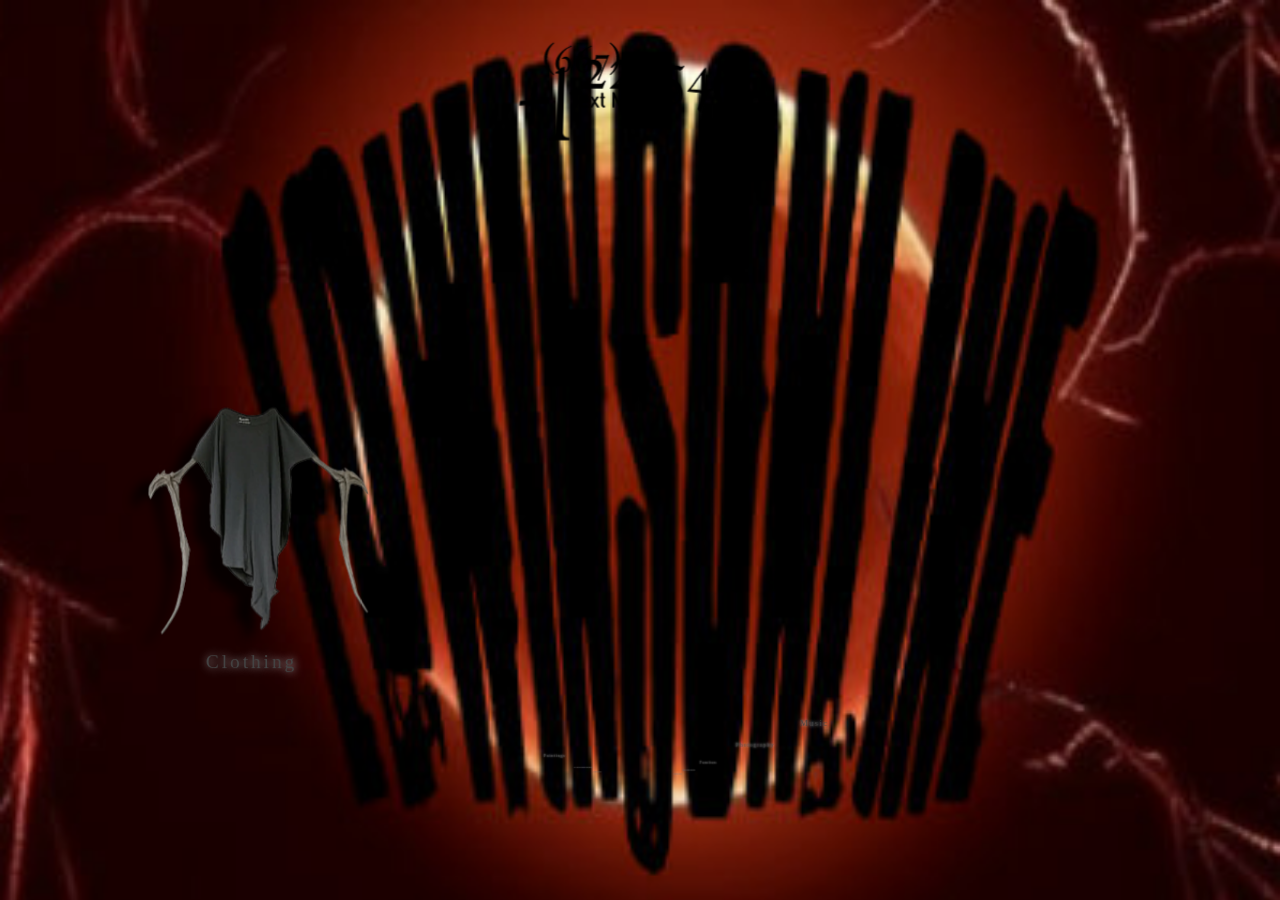
<file: edwin/index.html>
<html xmlns="http://www.w3.org/1999/xhtml" lang="en">

<head>
	<meta http-equiv="Content-Type" content="text/html; charset=utf-8" />
	<meta name="description" content="HTTrack is an easy-to-use website mirror utility. It allows you to download a World Wide website from the Internet to a local directory,building recursively all structures, getting html, images, and other files from the server to your computer. Links are rebuiltrelatively so that you can freely browse to the local site (works with any browser). You can mirror several sites together so that you can jump from one toanother. You can, also, update an existing mirror site, or resume an interrupted download. The robot is fully configurable, with an integrated help" />
	<meta name="keywords" content="httrack, HTTRACK, HTTrack, winhttrack, WINHTTRACK, WinHTTrack, offline browser, web mirror utility, aspirateur web, surf offline, web capture, www mirror utility, browse offline, local  site builder, website mirroring, aspirateur www, internet grabber, capture de site web, internet tool, hors connexion, unix, dos, windows 95, windows 98, solaris, ibm580, AIX 4.0, HTS, HTGet, web aspirator, web aspirateur, libre, GPL, GNU, free software" />
	<title>Local index - HTTrack Website Copier</title>
  <!-- Mirror and index made by HTTrack Website Copier/3.49-2 [XR&CO'2014] -->
	<style type="text/css">
	<!--

body {
	margin: 0;  padding: 0;  margin-bottom: 15px;  margin-top: 8px;
	background: #77b;
}
body, td {
	font: 14px "Trebuchet MS", Verdana, Arial, Helvetica, sans-serif;
	}

#subTitle {
	background: #000;  color: #fff;  padding: 4px;  font-weight: bold; 
	}

#siteNavigation a, #siteNavigation .current {
	font-weight: bold;  color: #448;
	}
#siteNavigation a:link    { text-decoration: none; }
#siteNavigation a:visited { text-decoration: none; }

#siteNavigation .current { background-color: #ccd; }

#siteNavigation a:hover   { text-decoration: none;  background-color: #fff;  color: #000; }
#siteNavigation a:active  { text-decoration: none;  background-color: #ccc; }


a:link    { text-decoration: underline;  color: #00f; }
a:visited { text-decoration: underline;  color: #000; }
a:hover   { text-decoration: underline;  color: #c00; }
a:active  { text-decoration: underline; }

#pageContent {
	clear: both;
	border-bottom: 6px solid #000;
	padding: 10px;  padding-top: 20px;
	line-height: 1.65em;
	background-image: url(backblue.gif);
	background-repeat: no-repeat;
	background-position: top right;
	}

#pageContent, #siteNavigation {
	background-color: #ccd;
	}


.imgLeft  { float: left;   margin-right: 10px;  margin-bottom: 10px; }
.imgRight { float: right;  margin-left: 10px;   margin-bottom: 10px; }

hr { height: 1px;  color: #000;  background-color: #000;  margin-bottom: 15px; }

h1 { margin: 0;  font-weight: bold;  font-size: 2em; }
h2 { margin: 0;  font-weight: bold;  font-size: 1.6em; }
h3 { margin: 0;  font-weight: bold;  font-size: 1.3em; }
h4 { margin: 0;  font-weight: bold;  font-size: 1.18em; }

.blak { background-color: #000; }
.hide { display: none; }
.tableWidth { min-width: 400px; }

.tblRegular       { border-collapse: collapse; }
.tblRegular td    { padding: 6px;  background-image: url(fade.gif);  border: 2px solid #99c; }
.tblHeaderColor, .tblHeaderColor td { background: #99c; }
.tblNoBorder td   { border: 0; }


// -->
</style>

</head>

<table width="76%" border="0" align="center" cellspacing="0" cellpadding="3" class="tableWidth">
	<tr>
	<td id="subTitle">HTTrack Website Copier - Open Source offline browser</td>
	</tr>
</table>
<table width="76%" border="0" align="center" cellspacing="0" cellpadding="0" class="tableWidth">
<tr class="blak">
<td>
	<table width="100%" border="0" align="center" cellspacing="1" cellpadding="0">
	<tr>
	<td colspan="6"> 
		<table width="100%" border="0" align="center" cellspacing="0" cellpadding="10">
		<tr> 
		<td id="pageContent"> 
<!-- ==================== End prologue ==================== -->

	<meta name="generator" content="HTTrack Website Copier/3.x">
	<TITLE>Local index - HTTrack</TITLE>
</HEAD>
<BODY>
<H1 ALIGN=Center>Index of locally available sites:</H1>
	<TABLE BORDER="0" WIDTH="100%" CELLSPACING="1" CELLPADDING="0">
		<TR>
			<TD BACKGROUND="fade.gif">
				&middot;
					<A HREF="edwardskeletrix.com/index.html">
						Edward Skeletrix
					</A>		
			</TD>
		</TR>
	</TABLE>
	<BR>
	<BR>
	<BR>
  	<H6 ALIGN="RIGHT">
	<I>Mirror and index made by HTTrack Website Copier [XR&amp;CO'2008]</I>
	</H6>
	<!-- Mirror and index made by HTTrack Website Copier/3.49-2 [XR&CO'2014] -->
	<!-- Thanks for using HTTrack Website Copier! -->
	<meta HTTP-EQUIV="Refresh" CONTENT="0; URL=edwardskeletrix.com/index.html">


<!-- ==================== Start epilogue ==================== -->
		</td>
		</tr>
		</table>
	</td>
	</tr>
	</table>
</td>
</tr>
</table>

<table width="76%" border="0" align="center" valign="bottom" cellspacing="0" cellpadding="0">
	<tr>
	<td id="footer"><small>&copy; 2008 Xavier Roche & other contributors - Web Design: Leto Kauler.</small></td>
	</tr>
</table>

</body>

</html>
</file>
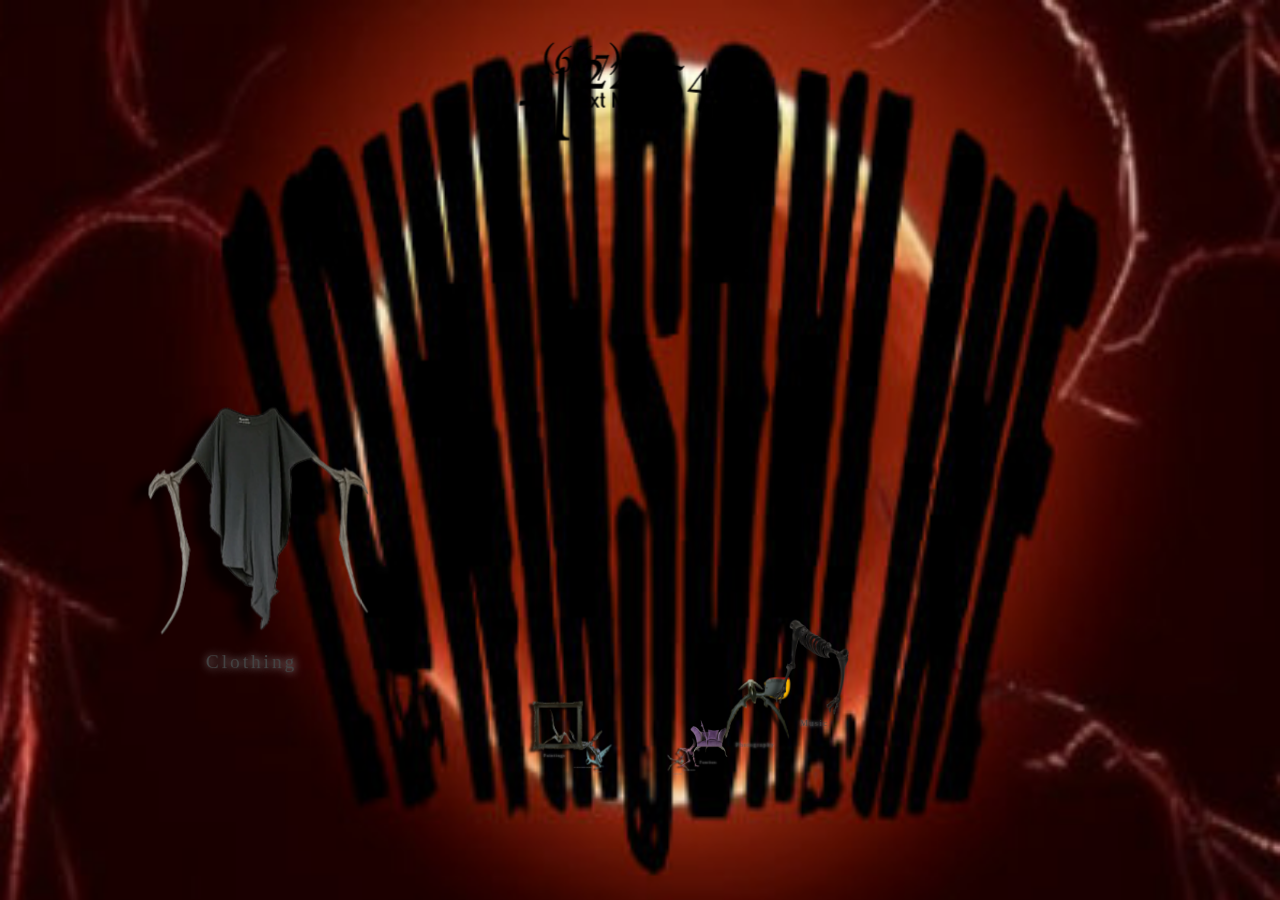
<file: edwin/edwardskeletrix.com/index.html>
<!DOCTYPE html>
<html lang="en">

<!-- Mirrored from edwardskeletrix.com/ by HTTrack Website Copier/3.x [XR&CO'2014], Mon, 21 Apr 2025 01:23:05 GMT -->
<head>
    <meta charset="UTF-8">
    <title>Edward Skeletrix</title>
    <link rel="icon" href="assets/webp/favicon.webp"/>
    <link rel="preload" as="style" href="theme.css">
    <link rel="preload" as="image" href="assets/webp/garments_2.webp">
    <link rel="preload" as="image" href="assets/webp/hubert_menu.webp">
    <link rel="preload" as="image" href="assets/webp/banner.webp">
    <link rel="stylesheet" href="theme.css">
    <script async src="https://www.googletagmanager.com/gtag/js?id=G-FE1LP1VTK6"></script>
    <script>
        window.dataLayer = window.dataLayer || [];

        function gtag() {
            dataLayer.push(arguments);
        }

        gtag('js', new Date());
        gtag('config', 'G-FE1LP1VTK6');

        function unhide() {
            scrollElement.querySelector(".onclick-hide").style.display = 'none';
            scrollElement.querySelectorAll(".initial-hide").forEach((e) => {
                e.style.opacity = '1';
                e.style.height = 'auto';
            });
            handleAvatarRows();
        }

        function unhideHeader() {
            scrollElement.querySelector(".header-hide").style.display = 'none';
            scrollElement.querySelectorAll(".initial-header-hide").forEach((e) => {
                e.style.opacity = '1';
                e.style.display = 'flex';
            });
            handleAvatarRows();
        }
    </script>
    <meta name="viewport" content="width=device-width, initial-scale=1, user-scalable=no">
</head>
<body>
<main id="main" role="main">
    <div class="portal-wrapper">
        <section>
            <div>
                <div id="avatars-scroll" class="small-visible">
                    
                    <div class="avatars skip_rot" style="justify-content: center">
                        <div class="avatar-wrap skip_rot hubert">
                            <div class="avatar skip_rot">
                                <div class="avatar-swap skip_rot"></div>
                                <a onclick="gtag('event', 'go_banner', {});" class="banner-swap" id="merch-1"
                                   href="https://www.laylo.com/edwardskeletrix" target="_blank"
                                   rel="noopener noreferrer"></a>
                            </div>
                            <!-- <div class="avatar-text skip_rot"><p style="letter-spacing: unset; padding-top: 5vh;">
                            </p></div> -->
                        </div>
                    </div>

                    <div class="avatars avatar-focus" id="avatar-onload" style="padding-top: 5vh;">
                        <div class="avatar-wrap">
                            <div class="avatar">
                                <div class="avatar-swap" id="garments-2"></div>
                                <a onclick="gtag('event', 'go_syckli', {});" class="avatar-default" id="garments-1"
                                   href="https://syckli.com/" target="_blank" rel="noopener noreferrer"></a>
                            </div>
                            <div class="avatar-text"><p>Clothing</p></div>
                        </div>
                    </div>
                    <div class="avatars onclick-hide">
                        <div class="avatar-wrap">
                            <div class="avatar">
                                <div class="avatar-swap" id="music-2"></div>
                                <a class="avatar-default" id="music-1" onclick="unhide()"></a>
                            </div>
                            <div class="avatar-text"><p>Music</p></div>
                        </div>
                    </div>
                    <div class="avatars initial-hide">
                        <div class="avatar-wrap">
                            <div class="avatar">
                                <div class="avatar-swap" id="soundcloud-2"></div>
                                <a class="avatar-default" id="soundcloud-1"
                                   href="https://soundcloud.com/edwardskeletrix" target="_blank"
                                   rel="noopener noreferrer"></a>
                            </div>
                            <div class="avatar-text"><p>SoundCloud</p></div>
                        </div>
                    </div>
                    <div class="avatars initial-hide">
                        <div class="avatar-wrap">
                            <div class="avatar">
                                <div class="avatar-swap" id="apple-music-2"></div>
                                <a class="avatar-default" id="apple-music-1"
                                   href="https://music.apple.com/us/artist/edward-skeletrix/1692437544" target="_blank"
                                   rel="noopener noreferrer"></a>
                            </div>
                            <div class="avatar-text"><p>Apple Music</p></div>
                        </div>
                    </div>
                    <div class="avatars initial-hide">
                        <div class="avatar-wrap">
                            <div class="avatar">
                                <div class="avatar-swap" id="spotify-2"></div>
                                <a class="avatar-default" id="spotify-1"
                                   href="https://open.spotify.com/artist/0xWlWvXGQve3reUhtjlPrS" target="_blank"
                                   rel="noopener noreferrer"></a>
                            </div>
                            <div class="avatar-text"><p>Spotify</p></div>
                        </div>
                    </div>
                    <div class="avatars">
                        <div class="avatar-wrap">
                            <div class="avatar">
                                <div class="avatar-swap" id="photography-2"></div>
                                <a onclick="gtag('event', 'go_photography', {});" class="avatar-default"
                                   id="photography-1"
                                   href="https://instagram.com/yuzuriah?igshid=MzRIODbiNWFIZA%3D%3D" target="_blank"
                                   rel="noopener noreferrer"></a>
                            </div>
                            <div class="avatar-text"><p>Photography</p></div>
                        </div>
                    </div>
                    <div class="avatars">
                        <div class="avatar-wrap">
                            <div class="avatar">
                                <div class="avatar-swap" id="paintings-2"></div>
                                <a onclick="gtag('event', 'go_paintings', {});" class="avatar-default" id="paintings-1"
                                   href="https://www.instagram.com/Peintures762o31/" target="_blank"
                                   rel="noopener noreferrer"></a>
                            </div>
                            <div class="avatar-text"><p>Paintings</p></div>
                        </div>
                    </div>
                    <div class="avatars">
                        <div class="avatar-wrap">
                            <div class="avatar">
                                <div class="avatar-swap" id="furniture-2"></div>
                                <a onclick="gtag('event', 'go_furniture', {});" class="avatar-default" id="furniture-1"
                                   href="https://www.instagram.com/Peintures762o31/" target="_blank"
                                   rel="noopener noreferrer"></a>
                            </div>
                            <div class="avatar-text"><p>Furniture</p></div>
                        </div>
                    </div>
                    <div class="avatars">
                        <div class="avatar-wrap">
                            <div class="avatar">
                                <div class="avatar-swap" id="videography-2"></div>
                                <a onclick="gtag('event', 'go_videography', {});" class="avatar-default"
                                   id="videography-1"
                                   href="https://www.youtube.com/@EdwardSkeletrix/videos" target="_blank"
                                   rel="noopener noreferrer"></a>
                            </div>
                            <div class="avatar-text"><p>Videography</p></div>
                        </div>
                    </div>
                    <div class="avatars">
                        <div class="avatar-wrap">
                            <div class="avatar">
                                <div class="avatar-swap" id="instagram-2"></div>
                                <a onclick="gtag('event', 'go_instagram', {});" class="avatar-default" id="instagram-1"
                                   href="https://instagram.com/yuzuriah" target="_blank" rel="noopener noreferrer"></a>
                            </div>
                            <div class="avatar-text"><p>Instagram</p></div>
                        </div>
                    </div>
                    <div class="avatars">
                        <div class="avatar-wrap">
                            <div class="avatar">
                                <div class="avatar-swap" id="twitter-2"></div>
                                <a onclick="gtag('event', 'go_twitter', {});"
                                   class="avatar-default" id="twitter-1" href="https://twitter.com/EdwardSkeletrix"
                                   target="_blank" rel="noopener noreferrer"></a>
                            </div>
                            <div class="avatar-text"><p>Twitter</p></div>
                        </div>
                    </div>
                    <div class="avatars">
                        <div class="avatar-wrap">
                            <div class="avatar">
                                <div class="avatar-swap" id="youtube-2"></div>
                                <a onclick="gtag('event', 'go_youtube', {});"
                                   class="avatar-default" id="youtube-1"
                                   href="https://www.youtube.com/@EdwardSkeletrix/videos" target="_blank"
                                   rel="noopener noreferrer"></a>
                            </div>
                            <div class="avatar-text"><p>YouTube</p></div>
                        </div>
                    </div>
                    <div class="avatars">
                        <div class="avatar-wrap">
                            <div class="avatar">
                                <div class="avatar-swap"></div>
                            </div>
                            <div class="avatar-text"><p></p></div>
                        </div>
                    </div>
                </div>
            </div>
        </section>

        <script>
            function debounce(fn, delay = 100, options = {}) {
                let timerId;
                return (...args) => {
                    const {leading = false, trailing = true} = options;
                    const callNow = leading && !timerId;
                    clearTimeout(timerId);
                    timerId = setTimeout(() => {
                        if (trailing || callNow) {
                            fn(...args);
                        }
                        timerId = undefined;
                    }, delay);
                    if (callNow) {
                        fn(...args);
                    }
                };
            }

            const scrollElement = document.getElementById("avatars-scroll");
            const topBarElement = document.getElementById('merch-1');
            const avatarRows = Array.from(scrollElement.querySelectorAll(".avatars"));
            const avatarWidth = (window.innerWidth - 4) / 2;
            const midway = (scrollElement.offsetHeight / 2);

            function handleAvatarRows() {
                const scrollTop = scrollElement.scrollTop;
                avatarRows.forEach((avatarRow) => {
                    if (!avatarRow.classList.contains("skip_rot")) {
                        const avatarCenter = avatarRow.offsetTop + avatarRow.offsetHeight / 2;
                        const dToWrapCenter = Math.round(avatarCenter - scrollTop - midway);
                        const delta = Math.abs(dToWrapCenter);
                        avatarRow.classList.toggle("avatar-focus", delta < avatarWidth / 2);
                        const setTransitionZ = -delta;
                        // avatarRow.style.setProperty("filter", `brightness(${delta / 2000 + 1})`);
                        avatarRow.style.setProperty("z-index", `${setTransitionZ}`);
                        avatarRow.style.setProperty("transform", `translate3d(0,${dToWrapCenter / 2}px,${setTransitionZ}px)`);
                    }
                });
            }

            const wrapDebounce = (fn) => debounce(fn, 0, {leading: true});

            handleAvatarRows();
            let timeoutId;
            scrollElement.addEventListener("scroll", wrapDebounce(handleAvatarRows), {passive: true});
            scrollElement.addEventListener("scroll", wrapDebounce(() => {
                topBarElement.style.backgroundImage = 'url(assets/header.png)';
                if (timeoutId) clearTimeout(timeoutId);
                timeoutId = setTimeout(() => {
                    topBarElement.style.backgroundImage = 'url(assets/header.png)'
                }, 1000);
            }), {passive: true});
            scrollElement.addEventListener('scrollend', wrapDebounce(() => {
                topBarElement.style.backgroundImage = 'url(assets/header.png)';
            }), {passive: true});
            scrollElement.addEventListener('touchend', wrapDebounce(() => {
                topBarElement.style.backgroundImage = 'url(assets/header.png)';
            }), {passive: true});
        </script>

    </div>
</main>
</body>
</file>
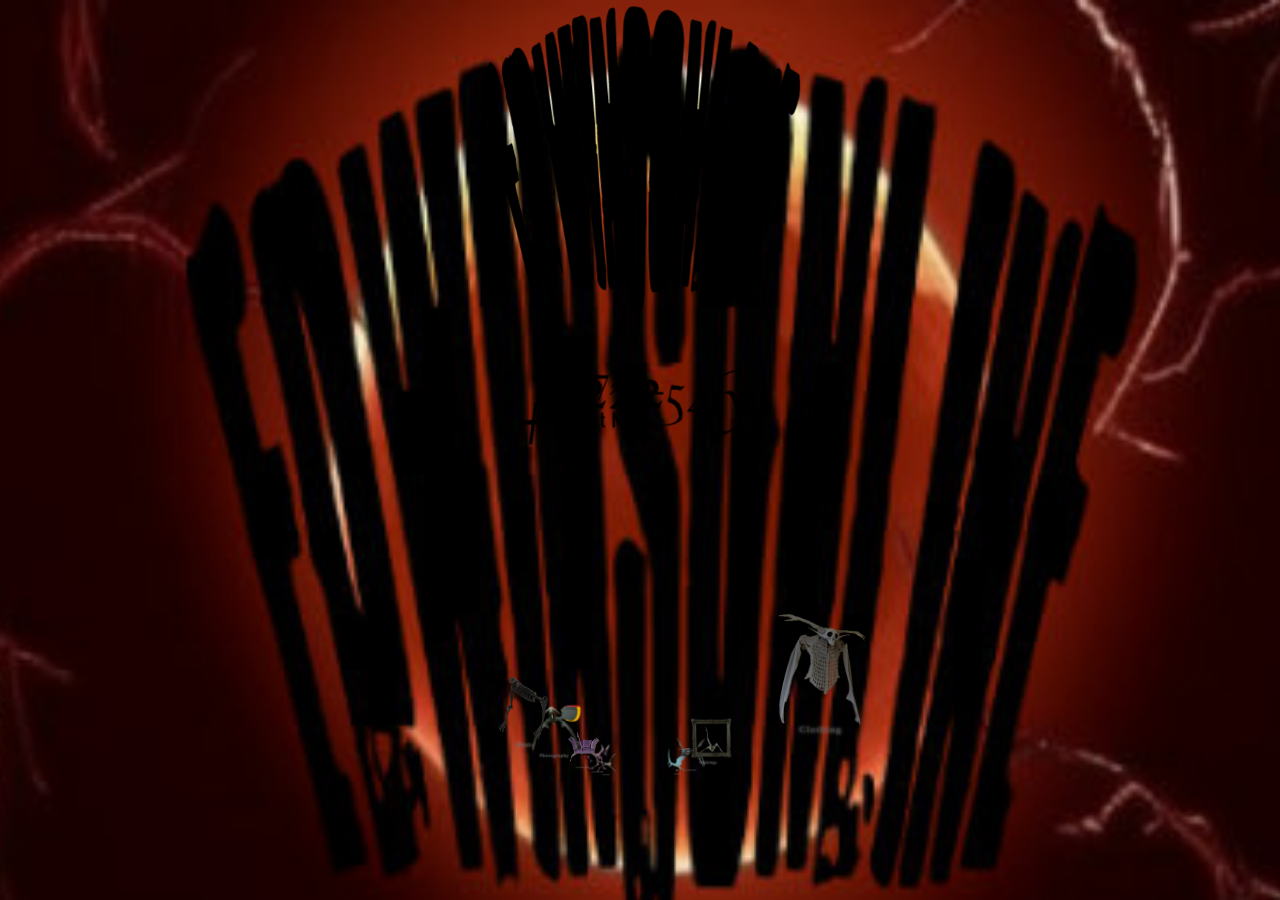
<file: edwin/edwardskeletrix.com/index-2.html>
<!DOCTYPE html>
<html lang="en">

<!-- Mirrored from edwardskeletrix.com/index.html by HTTrack Website Copier/3.x [XR&CO'2014], Mon, 21 Apr 2025 01:23:12 GMT -->
<head>
    <meta charset="UTF-8">
    <title>Edward Skeletrix</title>
    <link rel="icon" href="assets/webp/favicon.webp"/>
    <link rel="preload" as="style" href="theme.css">
    <link rel="preload" as="image" href="assets/webp/garments_2.webp">
    <link rel="preload" as="image" href="assets/webp/hubert_menu.webp">
    <link rel="preload" as="image" href="assets/webp/banner.webp">
    <link rel="stylesheet" href="theme.css">
    <script async src="https://www.googletagmanager.com/gtag/js?id=G-FE1LP1VTK6"></script>
    <script>
        window.dataLayer = window.dataLayer || [];

        function gtag() {
            dataLayer.push(arguments);
        }

        gtag('js', new Date());
        gtag('config', 'G-FE1LP1VTK6');

        function unhide() {
            scrollElement.querySelector(".onclick-hide").style.display = 'none';
            scrollElement.querySelectorAll(".initial-hide").forEach((e) => {
                e.style.opacity = '1';
                e.style.height = 'auto';
            });
            handleAvatarRows();
        }

        function unhideHeader() {
            scrollElement.querySelector(".header-hide").style.display = 'none';
            scrollElement.querySelectorAll(".initial-header-hide").forEach((e) => {
                e.style.opacity = '1';
                e.style.display = 'flex';
            });
            handleAvatarRows();
        }
    </script>
    <meta name="viewport" content="width=device-width, initial-scale=1, user-scalable=no">
</head>
<body>
<main id="main" role="main">
    <div class="portal-wrapper">
        <section>
            <div>
                <div id="avatars-scroll" class="small-visible">
                    <div class="avatars skip_rot" style="justify-content: center;">
                        <div class="avatar-wrap skip_rot">
                            <div class="avatar skip_rot">
                                <div class="avatar-swap banner"></div>
                                <a class="banner-swap" id="banner"
                                   href="index-2.html" target="_blank" rel="noopener noreferrer"></a>
                            </div>
                        </div>
                    </div>
                    <div class="avatars skip_rot" style="justify-content: center">
                        <div class="avatar-wrap skip_rot hubert">
                            <div class="avatar skip_rot">
                                <div class="avatar-swap skip_rot"></div>
                                <a onclick="gtag('event', 'go_banner', {});" class="banner-swap" id="merch-1"
                                   href="https://www.laylo.com/edwardskeletrix" target="_blank"
                                   rel="noopener noreferrer"></a>
                            </div>
                            <!-- <div class="avatar-text skip_rot"><p style="letter-spacing: unset; padding-top: 5vh;">
                            </p></div> -->
                        </div>
                    </div>

                    <div class="avatars avatar-focus" id="avatar-onload" style="padding-top: 5vh;">
                        <div class="avatar-wrap">
                            <div class="avatar">
                                <div class="avatar-swap" id="garments-2"></div>
                                <a onclick="gtag('event', 'go_syckli', {});" class="avatar-default" id="garments-1"
                                   href="https://syckli.com/" target="_blank" rel="noopener noreferrer"></a>
                            </div>
                            <div class="avatar-text"><p>Clothing</p></div>
                        </div>
                    </div>
                    <div class="avatars onclick-hide">
                        <div class="avatar-wrap">
                            <div class="avatar">
                                <div class="avatar-swap" id="music-2"></div>
                                <a class="avatar-default" id="music-1" onclick="unhide()"></a>
                            </div>
                            <div class="avatar-text"><p>Music</p></div>
                        </div>
                    </div>
                    <div class="avatars initial-hide">
                        <div class="avatar-wrap">
                            <div class="avatar">
                                <div class="avatar-swap" id="soundcloud-2"></div>
                                <a class="avatar-default" id="soundcloud-1"
                                   href="https://soundcloud.com/edwardskeletrix" target="_blank"
                                   rel="noopener noreferrer"></a>
                            </div>
                            <div class="avatar-text"><p>SoundCloud</p></div>
                        </div>
                    </div>
                    <div class="avatars initial-hide">
                        <div class="avatar-wrap">
                            <div class="avatar">
                                <div class="avatar-swap" id="apple-music-2"></div>
                                <a class="avatar-default" id="apple-music-1"
                                   href="https://music.apple.com/us/artist/edward-skeletrix/1692437544" target="_blank"
                                   rel="noopener noreferrer"></a>
                            </div>
                            <div class="avatar-text"><p>Apple Music</p></div>
                        </div>
                    </div>
                    <div class="avatars initial-hide">
                        <div class="avatar-wrap">
                            <div class="avatar">
                                <div class="avatar-swap" id="spotify-2"></div>
                                <a class="avatar-default" id="spotify-1"
                                   href="https://open.spotify.com/artist/0xWlWvXGQve3reUhtjlPrS" target="_blank"
                                   rel="noopener noreferrer"></a>
                            </div>
                            <div class="avatar-text"><p>Spotify</p></div>
                        </div>
                    </div>
                    <div class="avatars">
                        <div class="avatar-wrap">
                            <div class="avatar">
                                <div class="avatar-swap" id="photography-2"></div>
                                <a onclick="gtag('event', 'go_photography', {});" class="avatar-default"
                                   id="photography-1"
                                   href="https://instagram.com/yuzuriah?igshid=MzRIODbiNWFIZA%3D%3D" target="_blank"
                                   rel="noopener noreferrer"></a>
                            </div>
                            <div class="avatar-text"><p>Photography</p></div>
                        </div>
                    </div>
                    <div class="avatars">
                        <div class="avatar-wrap">
                            <div class="avatar">
                                <div class="avatar-swap" id="paintings-2"></div>
                                <a onclick="gtag('event', 'go_paintings', {});" class="avatar-default" id="paintings-1"
                                   href="https://www.instagram.com/Peintures762o31/" target="_blank"
                                   rel="noopener noreferrer"></a>
                            </div>
                            <div class="avatar-text"><p>Paintings</p></div>
                        </div>
                    </div>
                    <div class="avatars">
                        <div class="avatar-wrap">
                            <div class="avatar">
                                <div class="avatar-swap" id="furniture-2"></div>
                                <a onclick="gtag('event', 'go_furniture', {});" class="avatar-default" id="furniture-1"
                                   href="https://www.instagram.com/Peintures762o31/" target="_blank"
                                   rel="noopener noreferrer"></a>
                            </div>
                            <div class="avatar-text"><p>Furniture</p></div>
                        </div>
                    </div>
                    <div class="avatars">
                        <div class="avatar-wrap">
                            <div class="avatar">
                                <div class="avatar-swap" id="videography-2"></div>
                                <a onclick="gtag('event', 'go_videography', {});" class="avatar-default"
                                   id="videography-1"
                                   href="https://www.youtube.com/@EdwardSkeletrix/videos" target="_blank"
                                   rel="noopener noreferrer"></a>
                            </div>
                            <div class="avatar-text"><p>Videography</p></div>
                        </div>
                    </div>
                    <div class="avatars">
                        <div class="avatar-wrap">
                            <div class="avatar">
                                <div class="avatar-swap" id="instagram-2"></div>
                                <a onclick="gtag('event', 'go_instagram', {});" class="avatar-default" id="instagram-1"
                                   href="https://instagram.com/yuzuriah" target="_blank" rel="noopener noreferrer"></a>
                            </div>
                            <div class="avatar-text"><p>Instagram</p></div>
                        </div>
                    </div>
                    <div class="avatars">
                        <div class="avatar-wrap">
                            <div class="avatar">
                                <div class="avatar-swap" id="twitter-2"></div>
                                <a onclick="gtag('event', 'go_twitter', {});"
                                   class="avatar-default" id="twitter-1" href="https://twitter.com/EdwardSkeletrix"
                                   target="_blank" rel="noopener noreferrer"></a>
                            </div>
                            <div class="avatar-text"><p>Twitter</p></div>
                        </div>
                    </div>
                    <div class="avatars">
                        <div class="avatar-wrap">
                            <div class="avatar">
                                <div class="avatar-swap" id="youtube-2"></div>
                                <a onclick="gtag('event', 'go_youtube', {});"
                                   class="avatar-default" id="youtube-1"
                                   href="https://www.youtube.com/@EdwardSkeletrix/videos" target="_blank"
                                   rel="noopener noreferrer"></a>
                            </div>
                            <div class="avatar-text"><p>YouTube</p></div>
                        </div>
                    </div>
                    <div class="avatars">
                        <div class="avatar-wrap">
                            <div class="avatar">
                                <div class="avatar-swap"></div>
                            </div>
                            <div class="avatar-text"><p></p></div>
                        </div>
                    </div>
                </div>
            </div>
        </section>

        <script>
            function debounce(fn, delay = 100, options = {}) {
                let timerId;
                return (...args) => {
                    const {leading = false, trailing = true} = options;
                    const callNow = leading && !timerId;
                    clearTimeout(timerId);
                    timerId = setTimeout(() => {
                        if (trailing || callNow) {
                            fn(...args);
                        }
                        timerId = undefined;
                    }, delay);
                    if (callNow) {
                        fn(...args);
                    }
                };
            }

            const scrollElement = document.getElementById("avatars-scroll");
            const topBarElement = document.getElementById('merch-1');
            const avatarRows = Array.from(scrollElement.querySelectorAll(".avatars"));
            const avatarWidth = (window.innerWidth - 4) / 2;
            const midway = (scrollElement.offsetHeight / 2);

            function handleAvatarRows() {
                const scrollTop = scrollElement.scrollTop;
                avatarRows.forEach((avatarRow) => {
                    if (!avatarRow.classList.contains("skip_rot")) {
                        const avatarCenter = avatarRow.offsetTop + avatarRow.offsetHeight / 2;
                        const dToWrapCenter = Math.round(avatarCenter - scrollTop - midway);
                        const delta = Math.abs(dToWrapCenter);
                        avatarRow.classList.toggle("avatar-focus", delta < avatarWidth / 2);
                        const setTransitionZ = -delta;
                        // avatarRow.style.setProperty("filter", `brightness(${delta / 2000 + 1})`);
                        avatarRow.style.setProperty("z-index", `${setTransitionZ}`);
                        avatarRow.style.setProperty("transform", `translate3d(0,${dToWrapCenter / 2}px,${setTransitionZ}px)`);
                    }
                });
            }

            const wrapDebounce = (fn) => debounce(fn, 0, {leading: true});

            handleAvatarRows();
            let timeoutId;
            scrollElement.addEventListener("scroll", wrapDebounce(handleAvatarRows), {passive: true});
            scrollElement.addEventListener("scroll", wrapDebounce(() => {
                topBarElement.style.backgroundImage = 'url(assets/header.png)';
                if (timeoutId) clearTimeout(timeoutId);
                timeoutId = setTimeout(() => {
                    topBarElement.style.backgroundImage = 'url(assets/header.png)'
                }, 1000);
            }), {passive: true});
            scrollElement.addEventListener('scrollend', wrapDebounce(() => {
                topBarElement.style.backgroundImage = 'url(assets/header.png)';
            }), {passive: true});
            scrollElement.addEventListener('touchend', wrapDebounce(() => {
                topBarElement.style.backgroundImage = 'url(assets/header.png)';
            }), {passive: true});
        </script>

    </div>
</main>
</body>
</file>
<file: edwin/edwardskeletrix.com/theme.css>
@charset "utf-8";


.widget-wrapper {
    padding-top: 44px;
}

#banner {
    display: block;
    margin-left: auto;
    margin-right: auto;
    background-image: url(assets/webp/Asset_74x-8.png);
    background-repeat: no-repeat;
    background-size: contain;
    background-position: center;
}

#hubert {
    display: block;
    margin-left: auto;
    margin-right: auto;
    background-image: url(assets/webp/hubert_menu.webp);
    background-repeat: no-repeat;
    background-size: contain;
    background-position: center;
}

#sk-island {
    background-image: url(assets/webp/sk_island.webp);
}

#sk-island-s {
    background-image: url(assets/webp/sk_island.webp);
    background-size: 100%;
}

#garments-1 {
    background-image: url(assets/webp/garments_1.webp);
    background-size: 100%;
}

#garments-2 {
    background-image: url(assets/webp/garments_2.webp);
    background-size: 100%;
}

#music-1 {
    background-image: url(assets/webp/music_1.webp);
    background-size: 100%;
}

#music-2 {
    background-image: url(assets/webp/music_2.webp);
    background-size: 100%;
}

#soundcloud-1 {
    background-image: url(assets/webp/soundcloud_2.webp);
    background-size: 100%;
}

#soundcloud-2 {
    background-image: url(assets/webp/soundcloud_2.webp);
    background-size: 100%;
}

#apple-music-1 {
    background-image: url(assets/webp/apple_music_1.webp);
    background-size: 100%;
}

#apple-music-2 {
    background-image: url(assets/webp/apple_music_2.webp);
    background-size: 100%;
}

#spotify-1 {
    background-image: url(assets/webp/spotify_1.webp);
    background-size: 100%;
}

#spotify-2 {
    background-image: url(assets/webp/spotify_2.webp);
    background-size: 100%;
}

#photography-1 {
    background-image: url(assets/webp/photography_1.webp);
}

#photography-2 {
    background-image: url(assets/webp/photography_2.webp);
}

#paintings-1 {
    background-image: url(assets/webp/paintings_1.webp);
}

#paintings-2 {
    background-image: url(assets/webp/paintings_2.webp);
}

#furniture-1 {
    background-image: url(assets/webp/furniture_1.webp);
}

#furniture-2 {
    background-image: url(assets/webp/furniture_2.webp);
    background-size: 100%;
}

#videography-1 {
    background-image: url(assets/webp/videography_1.webp);
}

#videography-2 {
    background-image: url(assets/webp/videography_2.webp);
}

#instagram-1 {
    background-image: url(assets/webp/instagram_1.webp);
}

#instagram-2 {
    background-image: url(assets/webp/instagram_2.webp);
}

#twitter-1 {
    background-image: url(assets/webp/twitter_1.webp);
}

#twitter-2 {
    background-image: url(assets/webp/twitter_2.webp);
}

#youtube-1 {
    background-image: url(assets/webp/youtube_1.webp);
}

@keyframes tilt-shaking {
    0% { transform: rotate(0deg); }
    25% { transform: rotate(5deg); }
    50% { transform: rotate(0deg); }
    75% { transform: rotate(-5deg); }
    100% { transform: rotate(0deg); }
}
#merch-1 {
    background-image: url(assets/header.png);
    background-size: 100%;
}

#youtube-2 {
    background-image: url(assets/webp/youtube_2.webp);
}

#discord-1 {
    background-image: url(assets/webp/discord_1.webp);
    background-size: 100%;
}

#discord-2 {
    background-image: url(assets/webp/discord_2.webp);
    background-size: 100%;
}

.Section-avatars {
    position: sticky;
    padding: 0;
    height: auto;
}

.avatars-scroll-container, .avatars-wrap {
    height: 100%;
    display: -webkit-box;
    display: -ms-flexbox;
    display: flex;
    -webkit-box-orient: vertical;
    -webkit-box-direction: normal;
    -ms-flex-direction: row;
    flex-direction: row;
    -ms-flex-wrap: wrap;
    flex-wrap: wrap;
    -webkit-box-pack: center;
    -ms-flex-pack: center;
    justify-content: center;
    align-content: center;
    -webkit-box-align: center;
    -ms-flex-align: center;
    align-items: center;
    scroll-behavior: smooth;
}

.avatars {
    --avatar-w-large: 100px;
    --avatar-w-mid: calc(100vw / 4);
    --avatar-w-mobile: calc((70vw) * 8 / 8);
    --avatar-m-t: 0ms;
    display: -webkit-box;
    display: -ms-flexbox;
    display: flex;
    -webkit-box-pack: center;
    -ms-flex-pack: center;
    -webkit-box-align: center;
    -ms-flex-align: center;
    width: 100%;
    position: relative;
    -webkit-backface-visibility: hidden;
    flex-direction: row;
    flex-wrap: wrap;
    align-content: center;
    justify-content: space-between;
    align-items: baseline;
}

.avatars-row {
    --avatar-w-large: 100px;
    --avatar-w-mid: calc(100vw / 4);
    --avatar-w-mobile: calc((70vw) * 8 / 8);
    --avatar-m-t: 0ms;
    display: -webkit-box;
    display: -ms-flexbox;
    display: flex;
    -webkit-box-pack: center;
    -ms-flex-pack: center;
    -webkit-box-align: center;
    -ms-flex-align: center;
    width: 100%;
    position: relative;
    -webkit-backface-visibility: hidden;
}


@media screen and (min-width: 1100px) {
    .avatars {
        --avatar-w-mobile: calc(100vw / 4);
    }
}

.avatar-wrap {
    height: var(--avatar-w-large);
    width: var(--avatar-w-large);
    transition: width 1s, height 1s;
}

.avatar-wrap-small {
    height: var(--avatar-w-mid);
    width: var(--avatar-w-mid);
    transition: width 1s, height 1s;
    padding-bottom: 25vh;
}

.avatar {
    height: 100%;
    width: 100%;
}

.avatar-swap {
    display: block;
    height: 100%;
    width: 100%;
    background-size: cover;
    background-repeat: no-repeat;
    transition: opacity 0.3s;
}

.banner-swap {
    display: block;
    height: 100%;
    width: 100%;
    background-size: cover;
    background-repeat: no-repeat;
    transition: opacity 0.3s;
    transform: translateY(-100%);
}

.avatar-default {
    transform: translateY(-100%);
    display: block;
    height: 100%;
    width: 100%;
    background-size: cover;
    background-repeat: no-repeat;
    transition: opacity 0.3s;
    /* filter: blur(1px); */
}

.avatar-default, .avatar-wrap:hover .avatar-swap {
    opacity: 1;
}

.avatar-wrap:hover .avatar-default, .avatar-swap {
    opacity: 0;
}

.avatar-text {
    width: 100%;
    font-weight: normal;
    font-family: 'ModernRegular', serif;
    text-align: center;
    font-size: 20px;
    line-height: 1.2;
    text-shadow: #c0c0c0 1px 0 10px;
    display: -webkit-box;
    display: -ms-flexbox;
    display: flex;
    justify-content: center;
}

.avatar-wrap:hover .avatar-text {
    opacity: 1;
}

@media screen and (min-width: 641px) and (max-width: 1000px) {
    /*.large-visible, .small-visible {
        display: none;
    }*/
    .avatar {
        width: var(--avatar-w-mid);
        height: var(--avatar-w-mid);
        -webkit-transition: width 0.1s, height 0.1s;
        -o-transition: width 0.1s, height 0.1s;
        transition: width 0.1s, height 0.1s;
    }

    .avatar-wrap {
        width: var(--avatar-w-mid);
        height: calc(var(--avatar-w-mid) + 20px);
        -webkit-transition: width 0.1s, height 0.1s;
        -o-transition: width 0.1s, height 0.1s;
        transition: width 0.1s, height 0.1s;
    }

    .avatar-text {
        opacity: 1;
        -webkit-transform: translateY(-50%);
        -ms-transform: translateY(-50%);
        transform: translateY(-50%);
    }
}


#avatars-scroll {
    height: 100vh;
    overflow-y: scroll;
    perspective-origin: 50% 50%;
    perspective: 25vh;

    background: url(./assets/webp/IMG_6818.jpg);
    background-size: cover;
    background-repeat: no-repeat;
    background-attachment: local;
    background-position-x: center;
    background-position-y: top;

}

article,
aside,
details,
figcaption,
figure,
footer,
header,
main {
    
},
nav,
section,
summary {
    display: block;
}

.avatars-scroll-container {
    display: block;
    position: relative;
    padding: 0;
}

.small-visible .avatars:last-of-type {
    margin-bottom: 220px;
}

.large-visible, .mid-visible {
    display: none;
}

.small-visible .avatars:nth-of-type(odd) {
    -webkit-box-pack: end;
    -ms-flex-pack: end;
    justify-content: flex-end;
}

.avatar-wrap {
    width: var(--avatar-w-mobile);
    height: var(--avatar-w-mobile);
    -webkit-transition: width var(--avatar-m-t), height var(--avatar-m-t);
    -o-transition: width var(--avatar-m-t), height var(--avatar-m-t);
    transition: width var(--avatar-m-t), height var(--avatar-m-t);
}

.avatar {
    width: var(--avatar-w-mobile);
    height: var(--avatar-w-mobile);
    -webkit-transition: width var(--avatar-m-t), height var(--avatar-m-t);
    -o-transition: width var(--avatar-m-t), height var(--avatar-m-t);
    transition: width var(--avatar-m-t), height var(--avatar-m-t);
}

.avatar-focus .avatar-swap {
    opacity: 1;
}

.avatar-focus .avatar-default {
    opacity: 0;
}

.avatar-text {
    width: 100%;
    -ms-transform: translateY(-50%);
    transform: translateY(-50%);
    display: -webkit-box;
    display: -ms-flexbox;
    display: flex;
    -webkit-box-pack: center;
    -ms-flex-pack: center;
    justify-content: center;
}

.avatar-text h5 {
    font-size: 36px;
    letter-spacing: .2em;
    color: var(--text-color);
    border-radius: 8px;
    box-shadow: 0 0 4px 2px #ffffffcc;
}

.avatar-text p {
    font-size: 1.2em;
    letter-spacing: 0.15em;
    color: var(--text-color);
}

.animate-character {

}

@keyframes textclip {
    to {
        background-position: 200% center;
    }
}

*,
*:before,
*:after {
    box-sizing: border-box !important;
    -moz-osx-font-smoothing: grayscale;
}

html {
    -webkit-text-size-adjust: 100%;
    -moz-text-size-adjust: 100%;
    text-size-adjust: 100%;
    --background: gray;
    --base-text-font-size: 14px;
    --text-font-family: "Montserrat", sans-serif;
    --text-font-weight: 500;
    --text-font-style: normal;
    --text-color: #454545;
}

[hidden] {
    display: none !important;
}

article,
aside,
details,
figcaption,
figure,
footer,
header,
main,
nav,
section,
summary {
    display: block;
}

a {
    color: inherit;
    background-color: transparent;
    text-decoration: none;
}

a:active, a:hover {
    outline: 0;
}

/**
 * Embedded content
 */
img {
    max-width: 100%;
    height: auto;
    border-style: none;
    vertical-align: top;
}

pre {
    overflow: auto;
}

fieldset {
    border: 1px solid #c0c0c0;
    margin: 0 2px;
    padding: 6px 10px 12px;
}

legend {
    border: 0;
    padding: 0;
}

textarea {
    overflow: auto;
}

optgroup {
    font-weight: bold;
}

/**
 * Tables
 */
table {
    border-collapse: collapse;
    border-spacing: 0;
}

td,
th {
    padding: 0;
}

.js .no-js,
.no-js .hide-no-js {
    display: none !important;
}

.no-scroll {
    overflow: hidden;
}

body:not(.is-tabbing) [tabindex]:focus,
body:not(.is-tabbing) button:focus,
body:not(.is-tabbing) input:focus,
body:not(.is-tabbing) select:focus,
body:not(.is-tabbing) textarea:focus {
    outline: none;
}

[data-scrollable] {
    overflow: auto;
    /*-webkit-overflow-scrolling: touch;*/
}

html {
    font-size: var(--base-text-font-size);
}

body {
    font-family: var(--text-font-family);
    font-weight: var(--text-font-weight);
    font-style: var(--text-font-style);
    color: var(--text-color);
    line-height: 1.65;
    margin: 0;
}

.portal-wrapper {

    overflow: initial !important;
}

.Image--fadeIn {
    opacity: 0;
    transition: opacity 0.3s ease;
}

.AspectRatio {
    position: relative;
    margin-left: auto;
    margin-right: auto;
}

.AspectRatio::before {
    content: "";
    display: block;
}

.AspectRatio > img {
    max-height: 100%;
    max-width: 100%;
}

.AspectRatio--withFallback > img {
    position: absolute;
    top: 0;
    left: 0;
    height: 100%;
    width: 100%;
}

@supports (--css: variables) {
    /* For dynamic one, we use CSS variables, which makes it only compatible for newer browsers */
    .AspectRatio--withFallback {
        padding-bottom: 0 !important; /* For older browsers we use the padding-bottom trick, so make sure to remove it here */
    }

    .AspectRatio::before {
        padding-bottom: calc(100% / (var(--aspect-ratio)));
    }

    .AspectRatio > img,
    .no-js .AspectRatio > noscript img {
        position: absolute;
        top: 0;
        left: 0;
        height: 100%;
        width: 100%;
    }
}

.AspectRatio--square::before {
    padding-bottom: 100%;
}

.AspectRatio--short::before {
    padding-bottom: 75%;
}

.AspectRatio--tall::before {
    padding-bottom: 150%;
}

.AspectRatio--square > img,
.AspectRatio--short > img,
.AspectRatio--tall > img {
    position: absolute;
    width: auto;
    height: auto;
    left: 50%;
    top: 50%;
    transform: translate(-50%, -50%);
    -webkit-backface-visibility: hidden;
    backface-visibility: hidden;
}

@supports ((-o-object-fit: contain) or (object-fit: contain)) {
    .AspectRatio--square > img,
    .AspectRatio--short > img,
    .AspectRatio--tall > img {
        width: 100%;
        height: 100%;
        -o-object-fit: contain;
        object-fit: contain;
    }
}

.Image--lazyLoad[data-sizes=auto] {
    width: 100%; /* this is needed to help LazySizes calculate the correct size */
}

.PageContent {
    max-width: 1000px;
    margin: 35px auto;
}

.PageContent--fitScreen {
    display: flex;
    min-height: calc(100vh - 120px);
    align-items: center;
}

/* When a spacing is applied to a bordered section, as it is isolated, we use padding, otherwise margin */
.Section--spacingNormal {
    margin: 50px 0;
}

.Section--spacingLarge,
.Section--spacingExtraLarge {
    margin: 90px 0;
}

.SectionHeader:not(:only-child) {
    margin-bottom: 40px;
}

@media screen and (min-width: 1008px) {

    .Section--spacingNormal {
        margin: 80px 0;
    }

    .Section--spacingLarge {
        margin: 120px 0;
    }

    .Section--spacingExtraLarge {
        margin: 145px 0;
    }

    .shopify-section--bordered > .Section--spacingNormal {
        padding: 80px 0;
    }

    .shopify-section--bordered > .Section--spacingLarge {
        padding: 120px 0;
    }

    .shopify-section--bordered > .Section--spacingExtraLarge {
        padding: 145px 0;
    }

    .SectionHeader:not(:only-child) {
        margin-bottom: 70px;
    }

    .SectionHeader__Description {
        margin-top: 24px;
    }

    .SectionHeader__ButtonWrapper {
        margin-top: 30px;
    }

    .SectionFooter {
        margin-top: 80px;
    }
}


.shrink .avatar {
    width: 100%;
}

.banner {
}

.hubert {
    height: 50%;
}

@media screen and (max-width: 1000px) {
    .shrink .avatar-text {
        height: 100%;
    }
}

.initial-hide {
    transition: opacity 1s ease-out;
    opacity: 0;
    height: 0;
}

.initial-header-hide {
    display: none;
    transition: opacity 1s ease-out;
    opacity: 0;
    justify-content: space-evenly;
    flex-wrap: wrap;
    align-content: stretch;
    align-items: stretch;
    height: auto;
    width: 100%;
    flex-direction: row;
}
</file>
